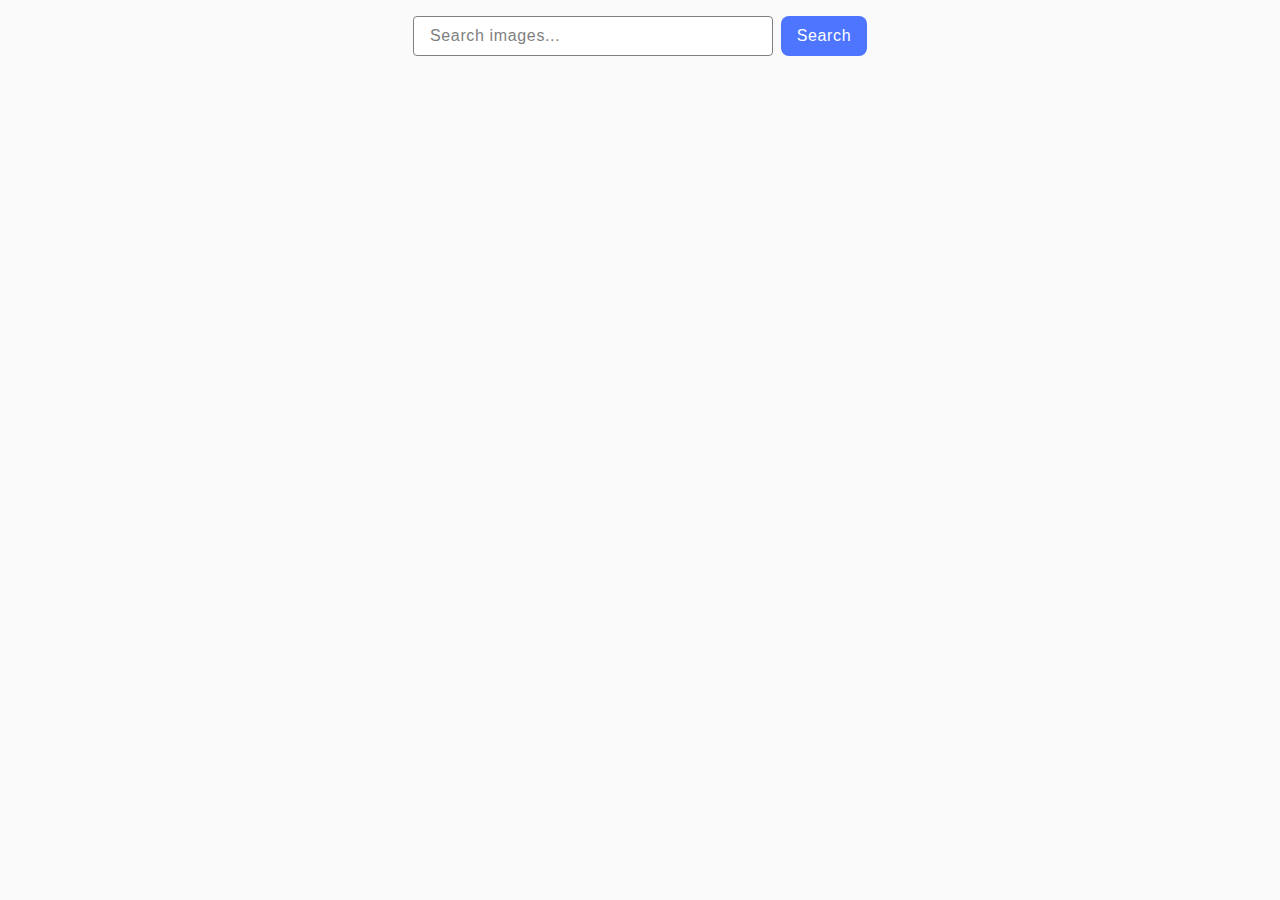
<file: src/index.html>
<!DOCTYPE html>
<html lang="en">
  <head>
    <meta charset="UTF-8" />
    <meta name="viewport" content="width=device-width, initial-scale=1.0" />
    <title>Homework 12</title>
    <link rel="stylesheet" href="./css/styles.css" />
  </head>
  <body>
    <form id="search-form">
      <input
        type="text"
        name="query"
        placeholder="Search images..."
        autocomplete="off"
      />
      <button type="submit">Search</button>
    </form>

    <ul id="gallery" class="gallery"></ul>

    <button id="load-more" class="is-hidden">Load more</button>
    <div id="loader" hidden></div>

    <script type="module" src="./main.js"></script>
  </body>
</html>
</file>
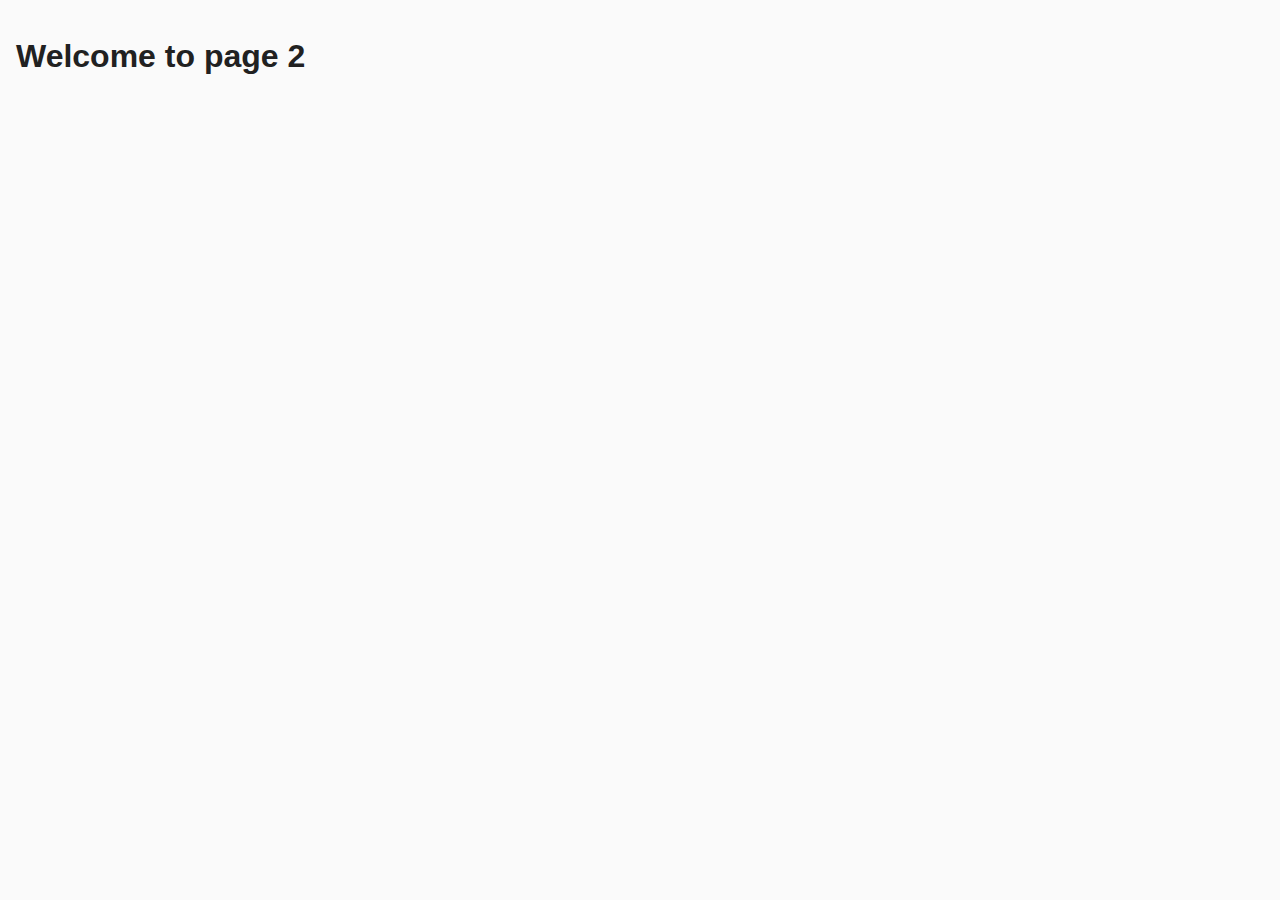
<file: src/page-2.html>
<!DOCTYPE html>
<html lang="en">
  <head>
    <meta charset="UTF-8" />
    <meta http-equiv="X-UA-Compatible" content="IE=edge" />
    <meta name="viewport" content="width=device-width, initial-scale=1.0" />
    <title>Page 2</title>
    <link rel="stylesheet" href="./css/styles.css" />
  </head>
  <body>
    <load
      src="./partials/header.html"
      icon-path="./img/sprite.svg#logo"
      highlight-act="active"
    />

    <main>
      <div class="container">
        <h1 class="main-title">
          <span class="main-title-gradient">Welcome</span> to page 2
        </h1>
        <load src="./partials/back-link.html" />
      </div>
    </main>

    <load src="./partials/footer.html" />
  </body>
</html>
</file>
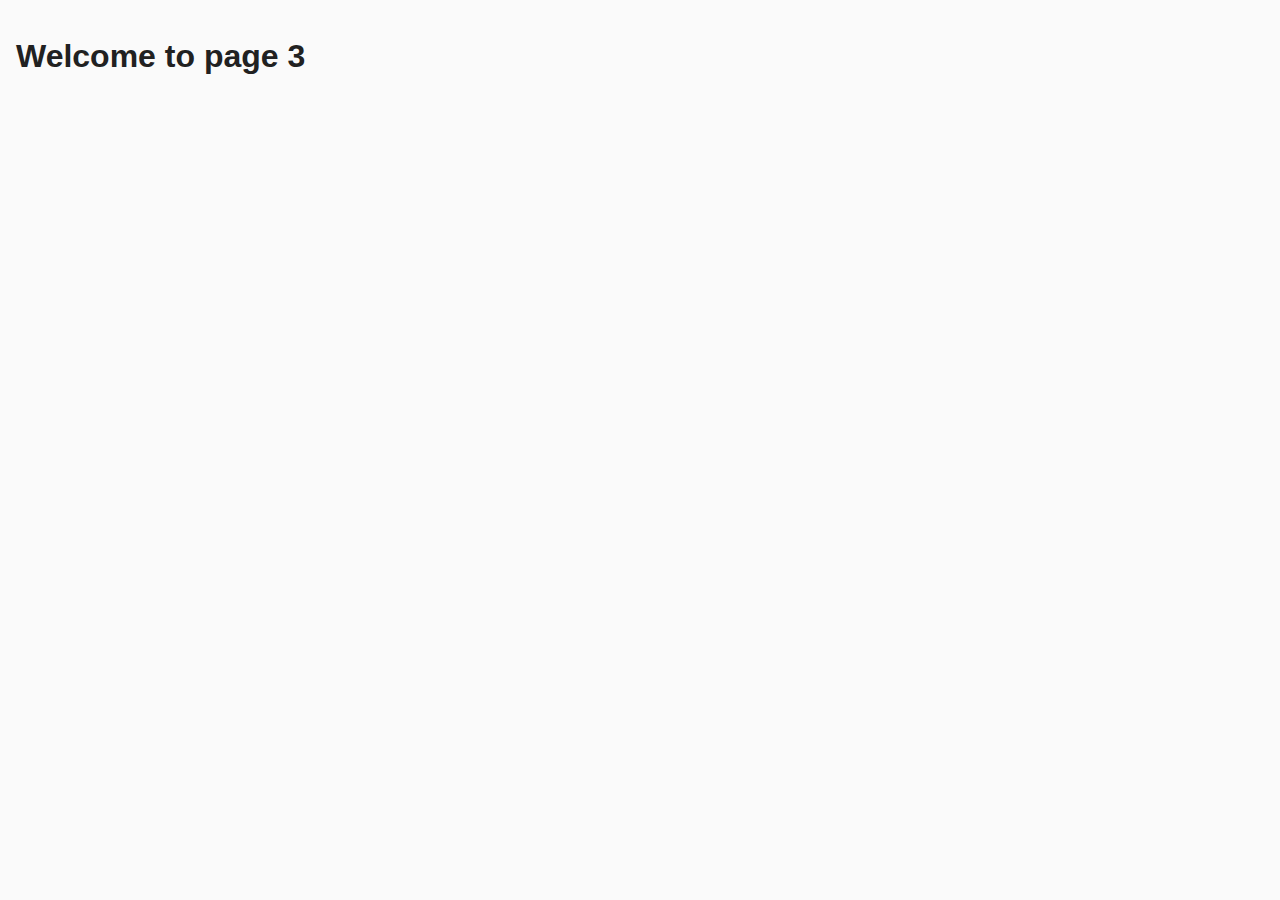
<file: src/page-3.html>
<!DOCTYPE html>
<html lang="en">
  <head>
    <meta charset="UTF-8" />
    <meta http-equiv="X-UA-Compatible" content="IE=edge" />
    <meta name="viewport" content="width=device-width, initial-scale=1.0" />
    <title>Page 3</title>
    <link rel="stylesheet" href="./css/styles.css" />
  </head>
  <body>
    <load
      src="./partials/header.html"
      icon-path="./img/sprite.svg#logo"
      highlight-curr="active"
    />

    <main>
      <div class="container">
        <h1 class="main-title">
          <span class="main-title-gradient">Welcome</span> to page 3
        </h1>
        <load src="./partials/back-link.html" />
      </div>
    </main>

    <load src="./partials/footer.html" />
  </body>
</html>
</file>
<file: src/css/styles.css>
* {
  box-sizing: border-box;
}

body {
  margin: 16px;
  font-family: -apple-system, BlinkMacSystemFont, 'Segoe UI', Roboto, Oxygen,
    Ubuntu, Cantarell, 'Open Sans', 'Helvetica Neue', sans-serif;
  -webkit-font-smoothing: antialiased;
  -moz-osx-font-smoothing: grayscale;
  background-color: #fafafa;
  color: #212121;
  line-height: 1.5;
}

h1 {
  margin-top: 32px;
}

#search-form {
  display: flex;
  align-items: center;
  justify-content: center;
  flex-direction: row;
  gap: 8px;
  margin-bottom: 0;
}

input {
  width: 360px;
  height: 40px;
  border: 1px solid #808080;
  border-radius: 4px;
  padding-left: 16px;
  padding-top: 8px;
  padding-bottom: 8px;
  font-weight: 400;
  font-size: 16px;
  line-height: 1.5;
  letter-spacing: 0.04em;
  color: #2e2f42;

  transition: border-color 250ms cubic-bezier(0.4, 0, 0.2, 1);
}

input:hover,
input:focus {
  border: 1px solid #000;
}

input::placeholder {
  font-weight: 400;
  font-size: 16px;
  line-height: 1.5;
  letter-spacing: 0.04em;
  color: #808080;
}

button {
  display: flex;
  align-items: center;
  justify-content: center;
  flex-direction: row;
  gap: 10px;
  border-radius: 8px;
  border: none;
  padding: 8px 16px;
  width: 86px;
  height: 40px;
  background-color: #4e75ff;

  font-weight: 500;
  font-size: 16px;
  line-height: 1.5;
  letter-spacing: 0.04em;
  color: #fff;

  transition: background-color 250ms cubic-bezier(0.4, 0, 0.2, 1);
}

#load-more {
  width: 125px;
  margin: 32px auto;
}

#load-more.is-hidden {
  display: none;
}

button:hover {
  background-color: #6c8cff;
}

#gallery {
  display: flex;
  flex-wrap: wrap;
  gap: 24px;
  justify-content: center;
  padding: 32px 156px;
  list-style: none;
}

.gallery-item {
  flex-basis: calc(33.333% - 24px);
  background: white;
  overflow: hidden;
  border: 1px solid #808080;
  text-align: center;
  overflow: hidden;
}

.gallery-item img {
  width: 100%;
  height: 200px;
  object-fit: cover;
  display: block;
  transition: transform 0.3s;
}

.gallery-item img:hover {
  transform: scale(1.04);
  cursor: pointer;
}

.info {
  display: flex;
  flex-direction: row;
  justify-content: center;
  align-items: center;
  width: 320px;
  margin: 0 auto;
  padding: 4px 10px;
  font-size: 14px;
  color: #555;
}

p {
  margin-top: 0;
  margin-bottom: 0;
}

#loader {
  width: 50px;
  height: 50px;
  border: 5px solid #ddd;
  border-top-color: #4e75ff;
  border-radius: 50%;
  margin: 20px auto;
  color: #555;
  animation: spin 1s linear infinite;
}

@keyframes spin {
  to {
    transform: rotate(360deg);
  }
}
</file>
